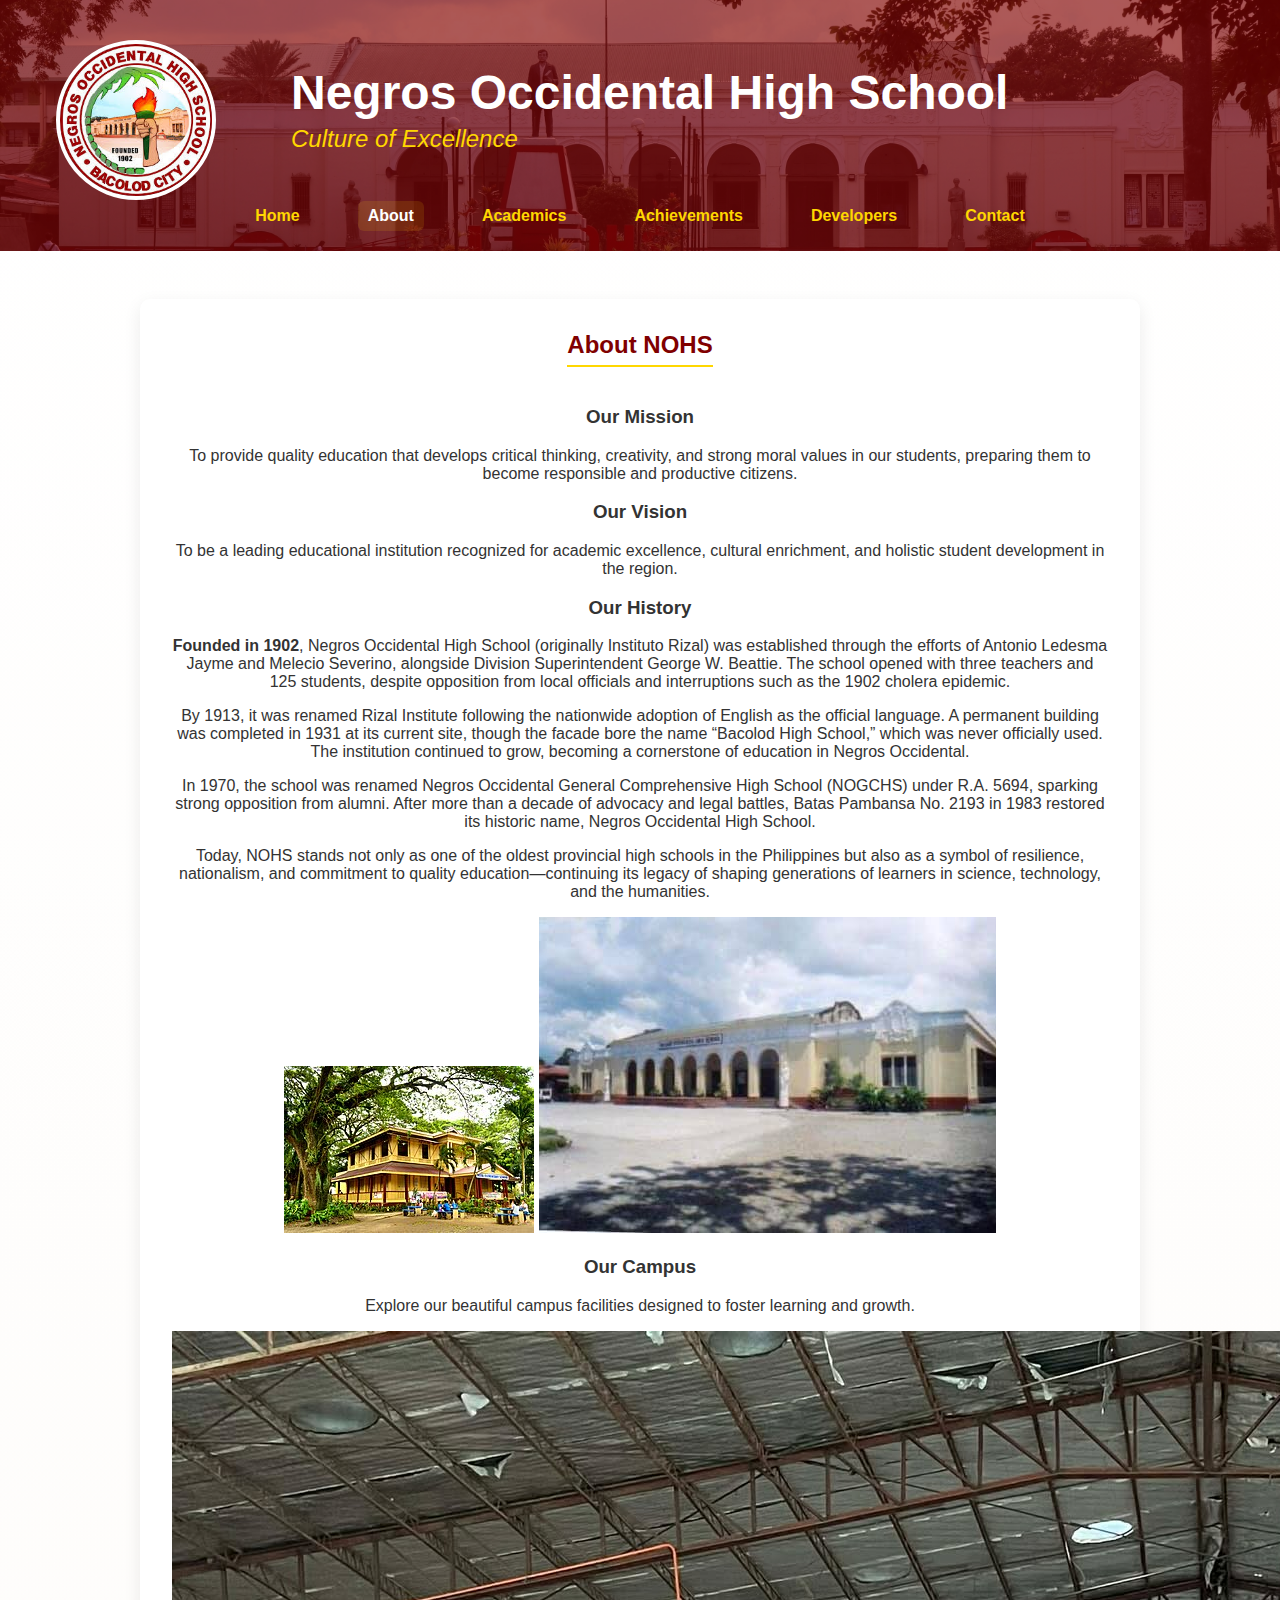
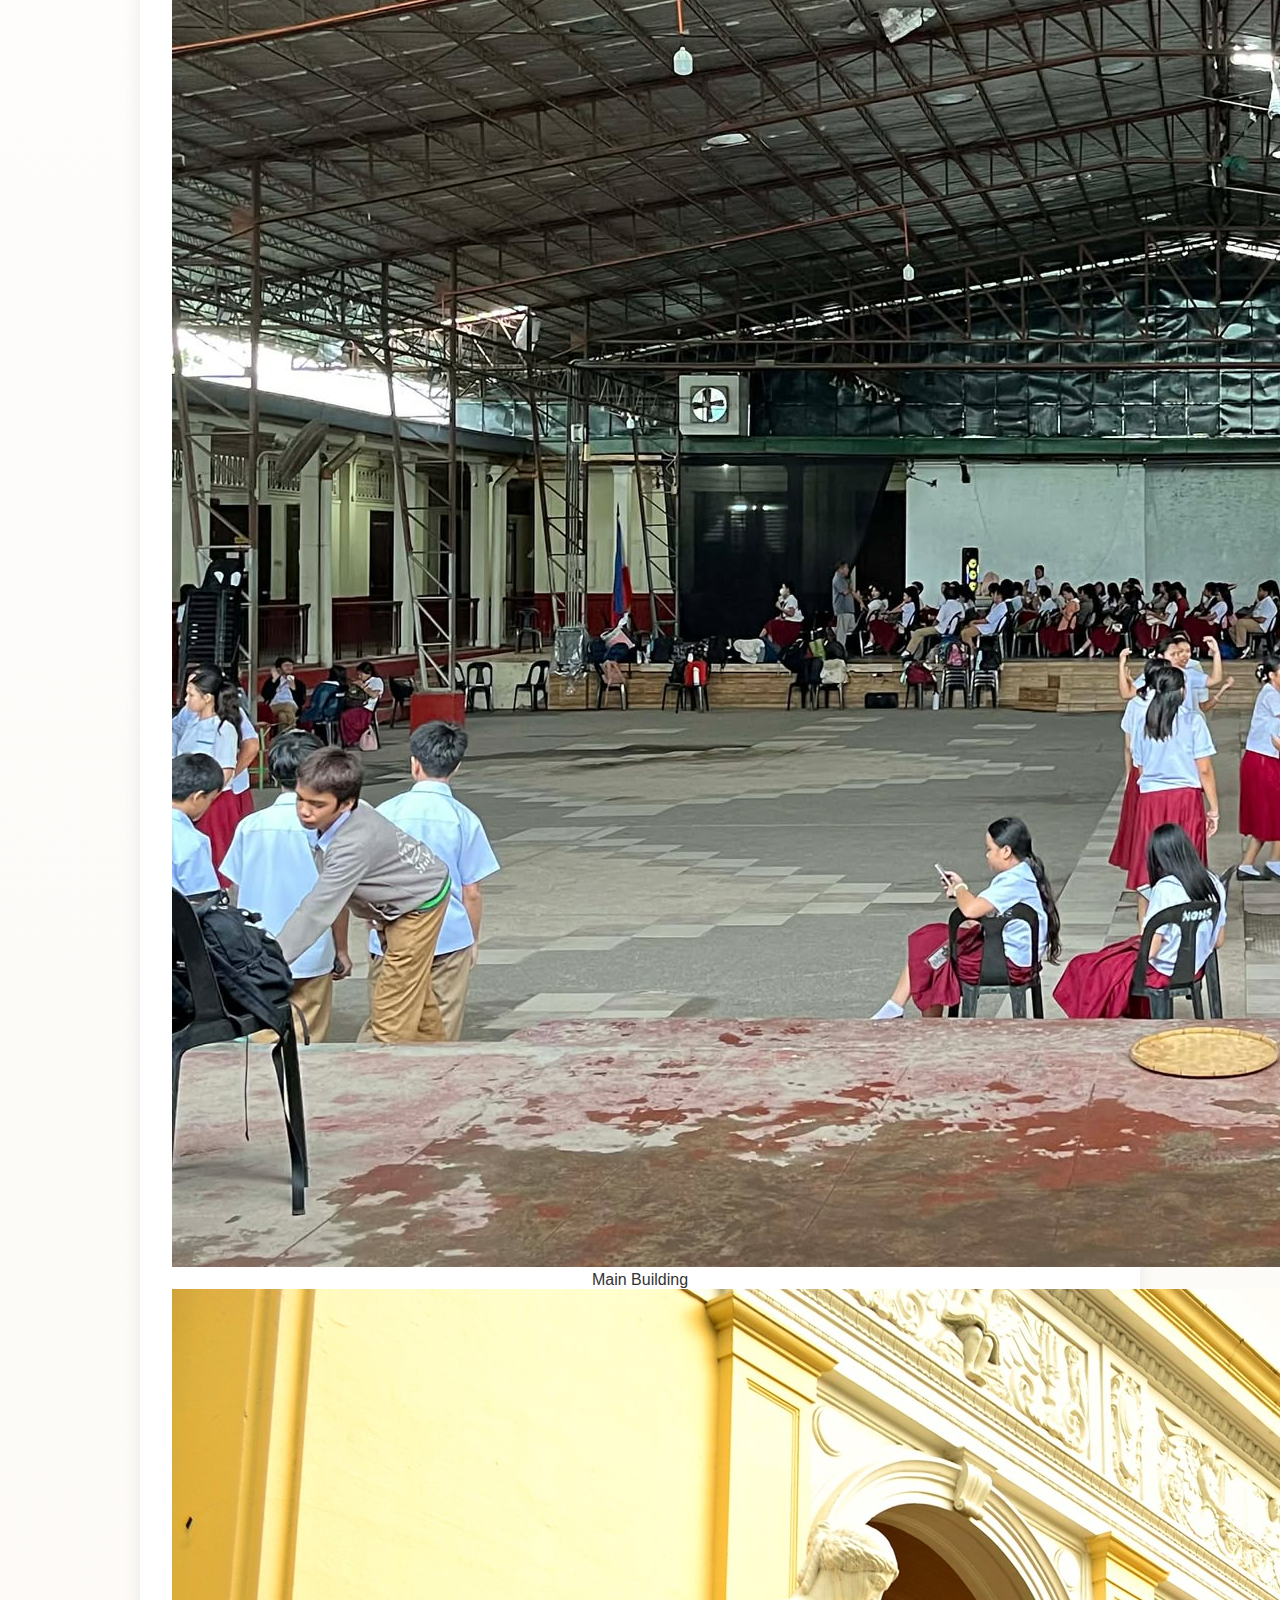
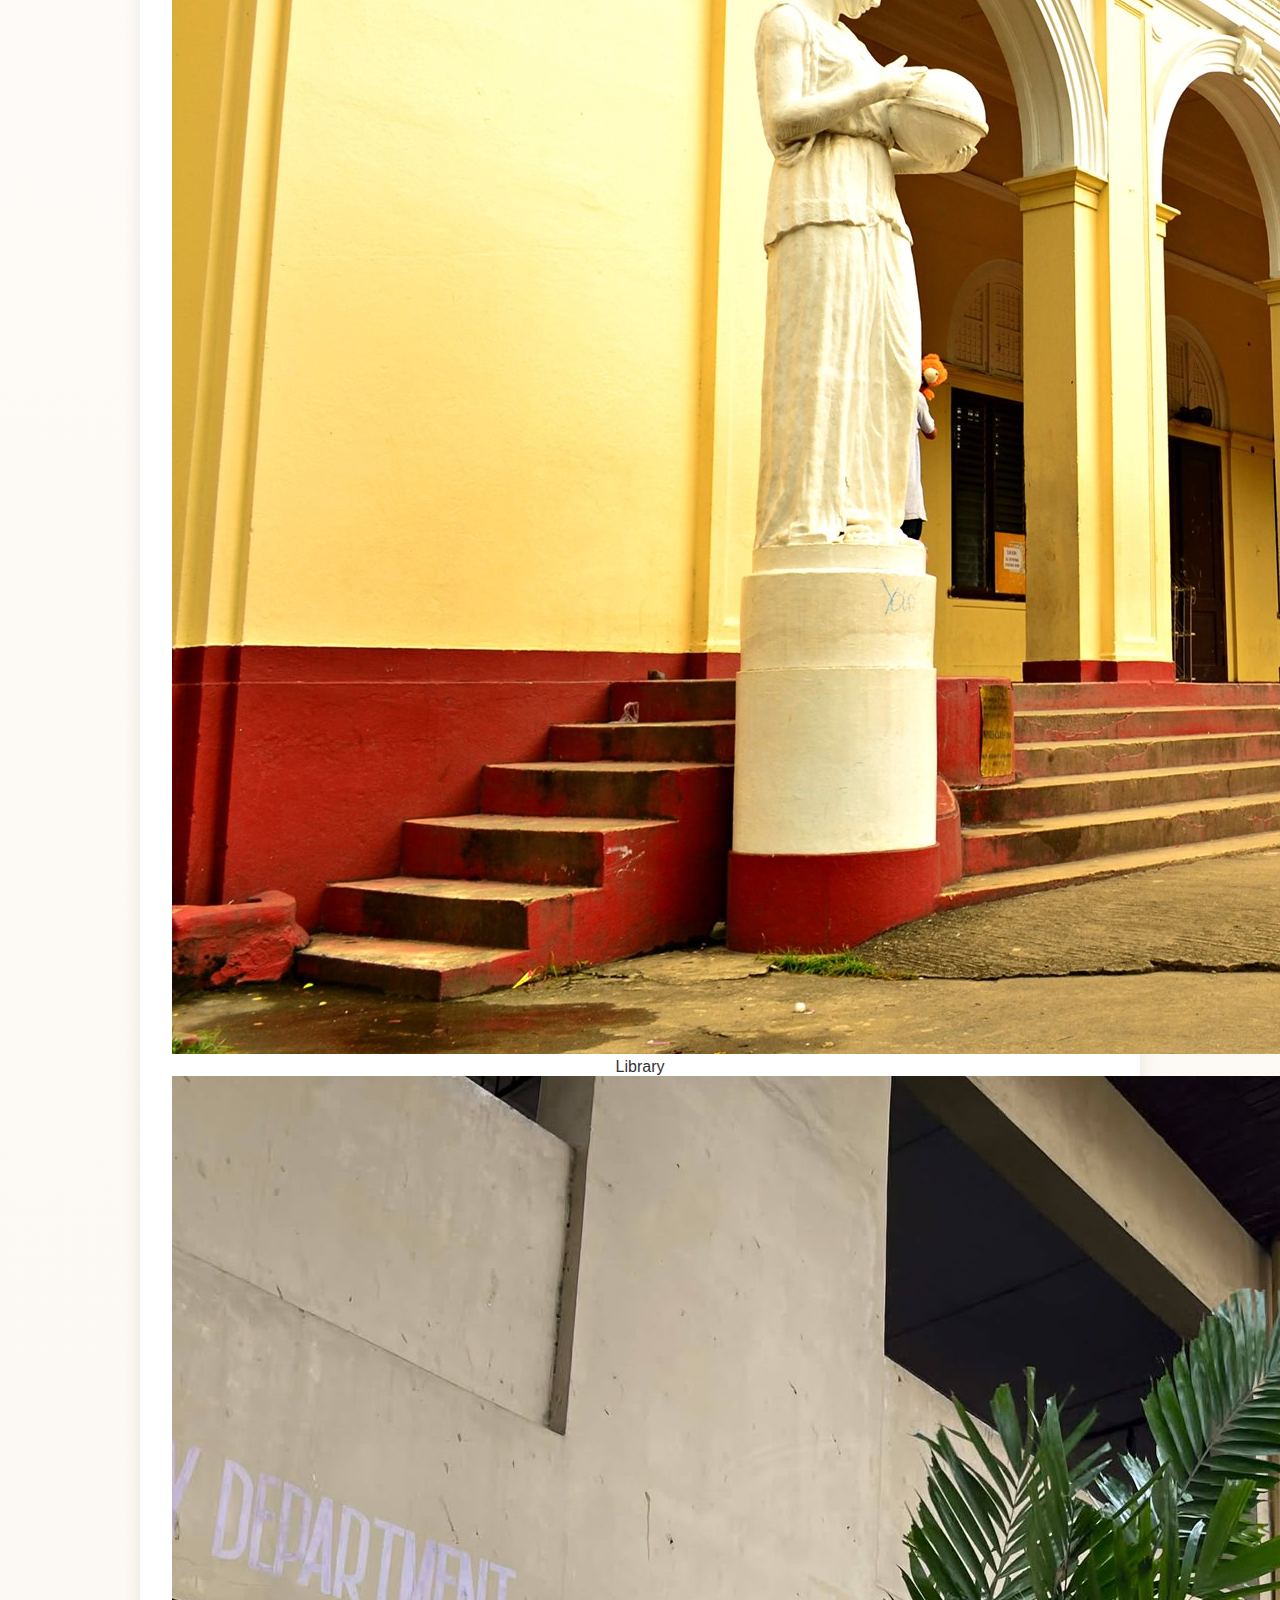
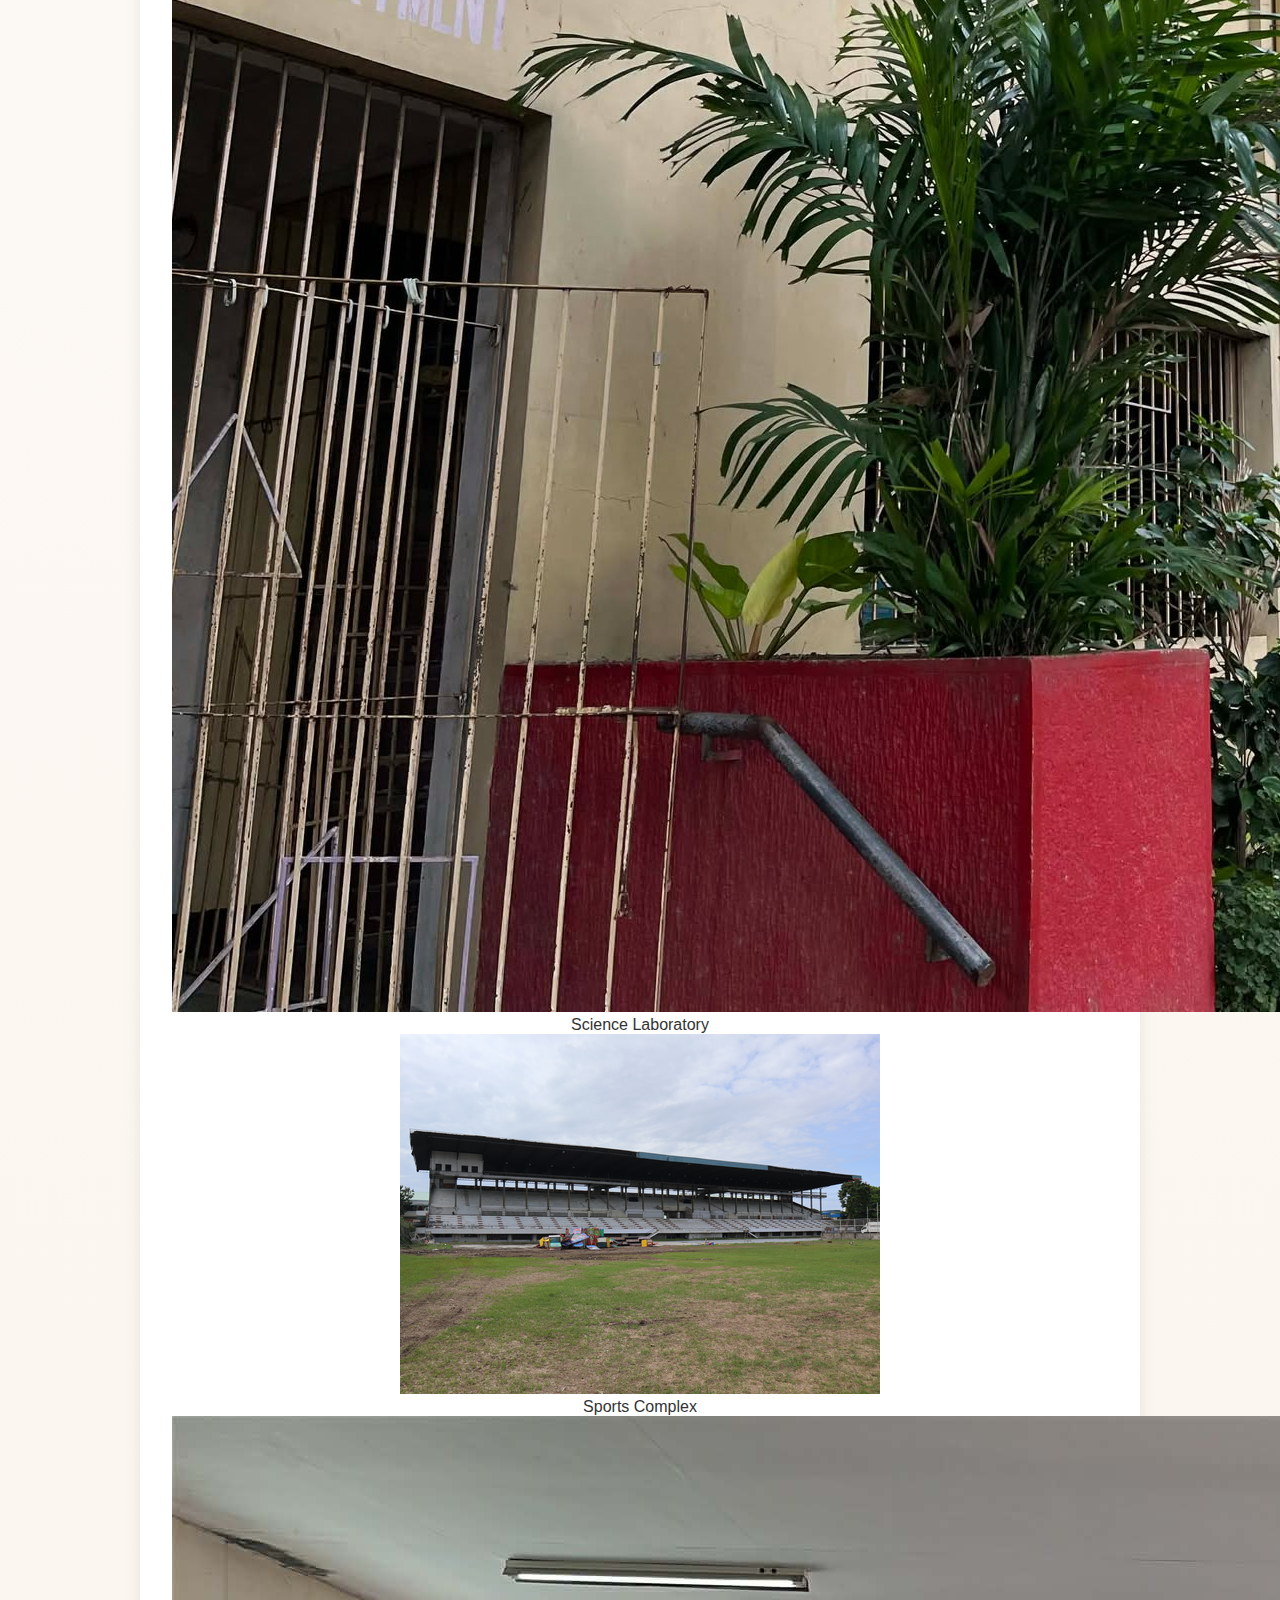
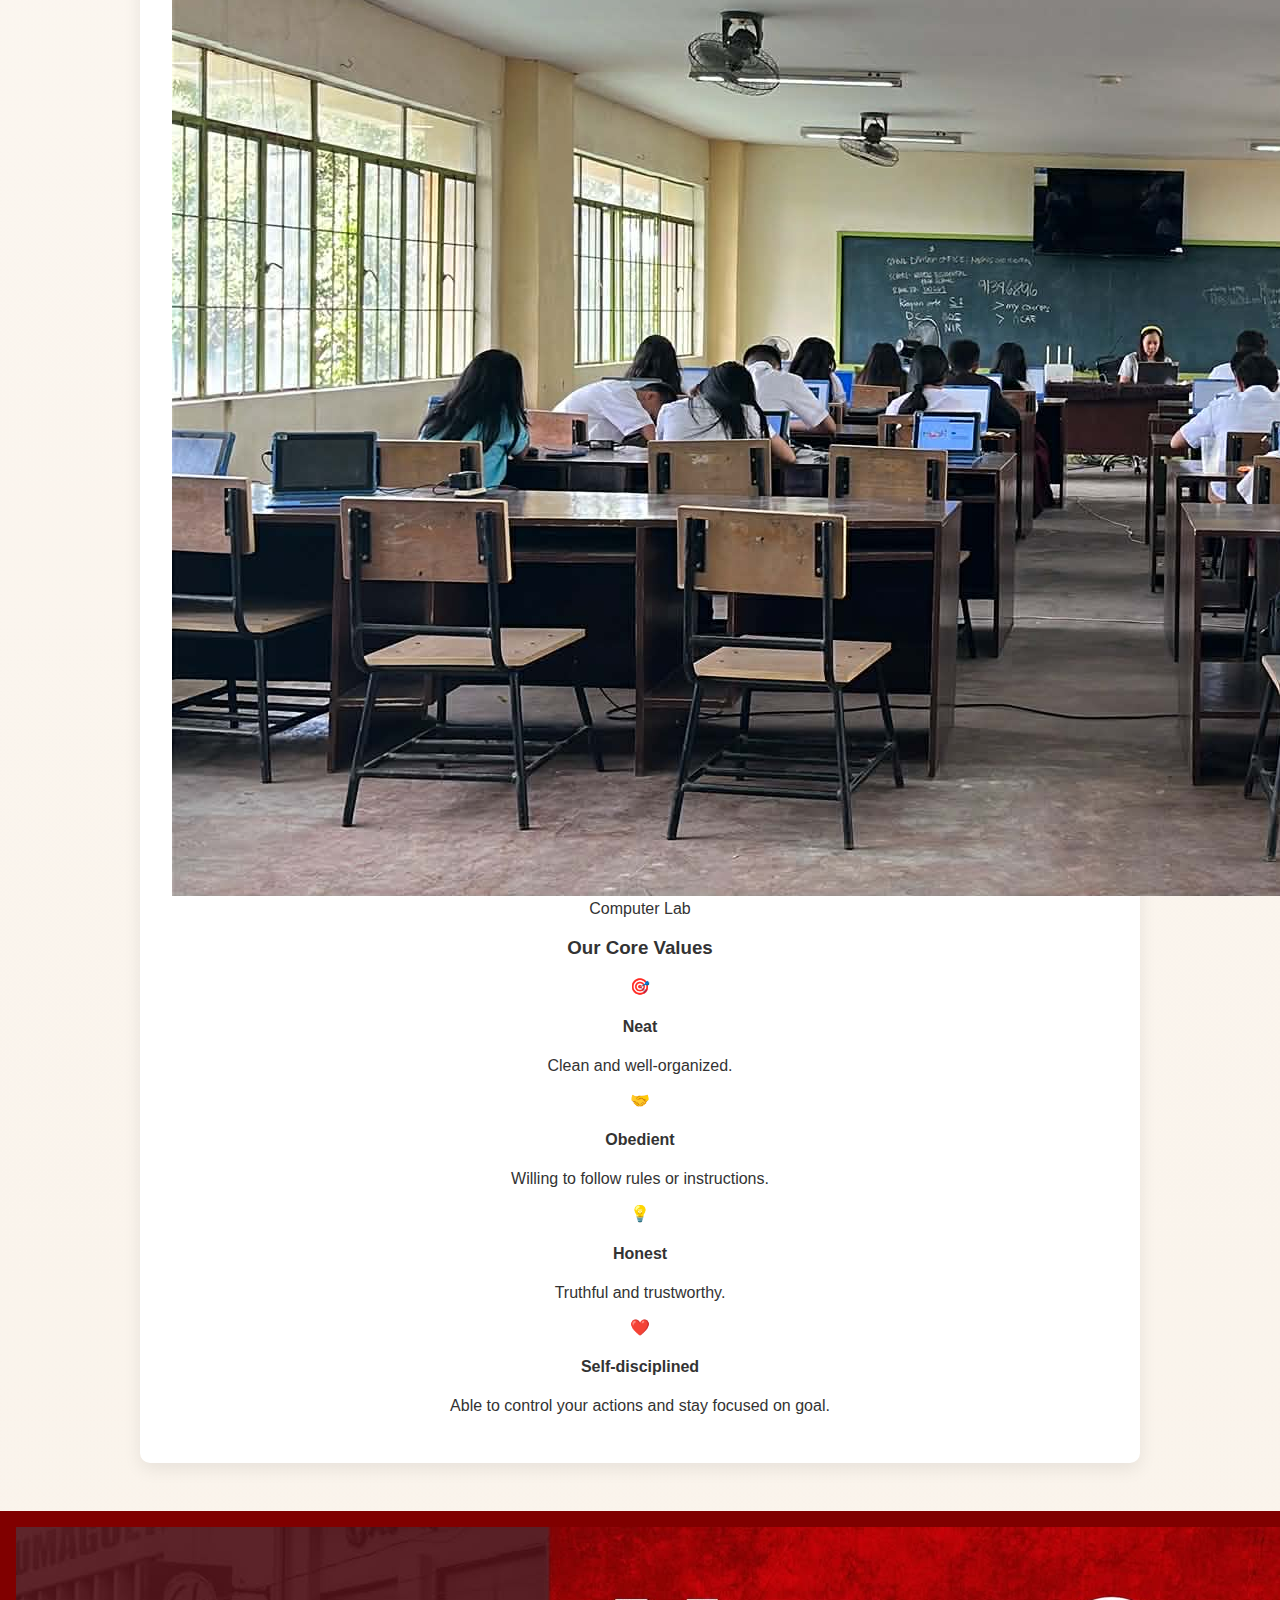
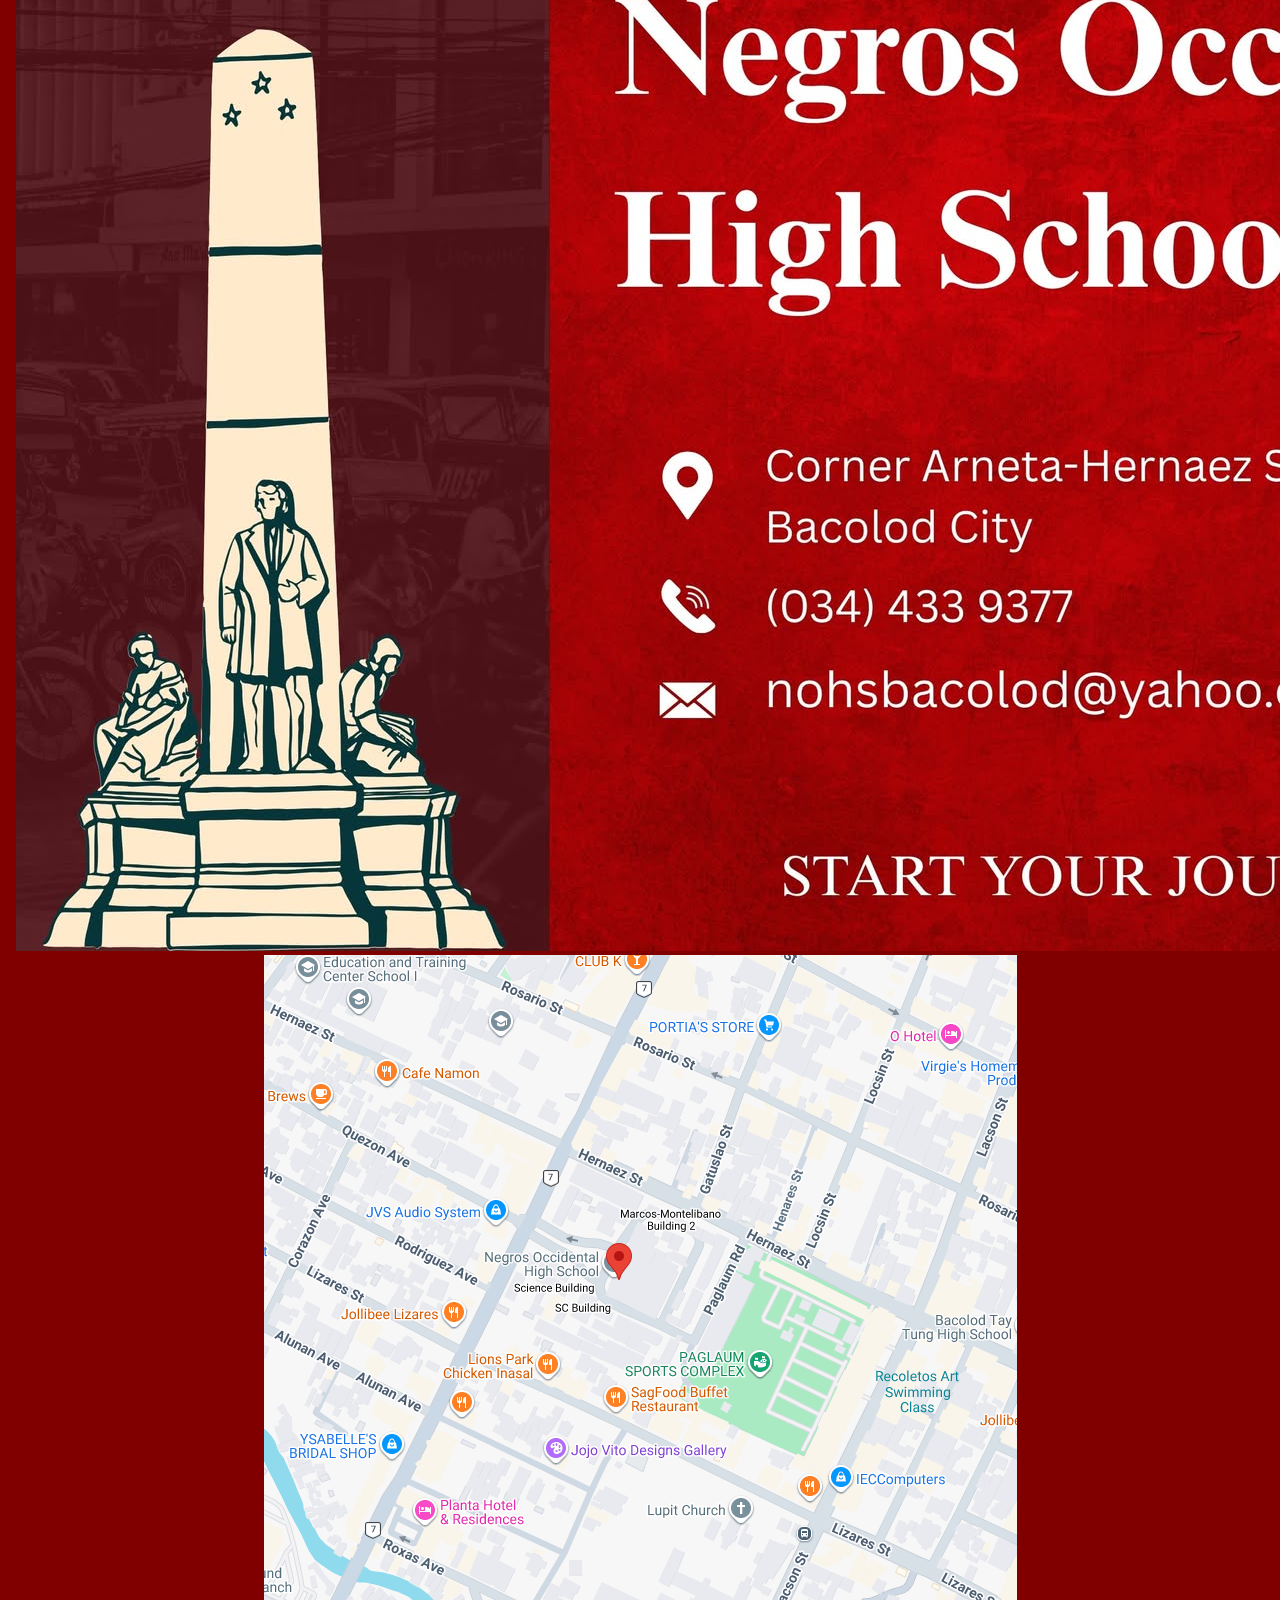
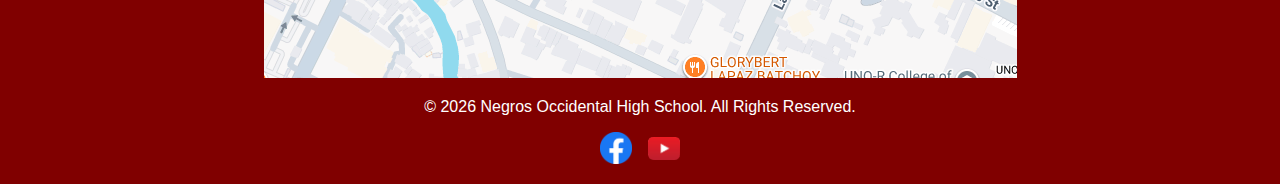
<file: about.html>
<!DOCTYPE html>
<html lang="en">
<head>
  <meta charset="utf-8" />
  <meta name="viewport" content="width=device-width,initial-scale=1" />
  <title>Negros Occidental High School - About</title>
  <link rel="stylesheet" href="css/style.css" />
</head>
<body>
  <header>
    <div class="title">
      <img src="images/logonohs.png" alt="School Logo" class="logo">
      <div class="title-text">
        <h1>Negros Occidental High School</h1>
        <p class="tagline">Culture of Excellence</p>
      </div>
    </div>
    <nav>
      <a href="index.html">Home</a>
      <a href="about.html" class="active">About</a>
      <a href="academics.html">Academics</a>
      <a href="achievements.html">Achievements</a>
      <a href="developers.html">Developers</a>
      <a href="contact.html">Contact</a>
    </nav>
  </header>

  <main>
    <section id="about" class="section active">
      <h2>About NOHS</h2>
      
      <!-- Mission & Vision -->
      <div class="mission-vision">
        <div class="mission-box">
          <h3>Our Mission</h3>
          <p>To provide quality education that develops critical thinking, creativity, and strong moral values in our students, preparing them to become responsible and productive citizens.</p>
        </div>
        <div class="vision-box">
          <h3>Our Vision</h3>
          <p>To be a leading educational institution recognized for academic excellence, cultural enrichment, and holistic student development in the region.</p>
        </div>
      </div>

      <!-- History Section -->
      <div class="history-section">
        <h3>Our History</h3>
        <div class="history-content">
          <div class="history-text">
            <p><strong>Founded in 1902</strong>,  Negros Occidental High School (originally Instituto Rizal) was established through the efforts of Antonio Ledesma Jayme and Melecio Severino, alongside Division Superintendent George W. Beattie. The school opened with three teachers and 125 students, despite opposition from local officials and interruptions such as the 1902 cholera epidemic.</p>
            
            <p>By 1913, it was renamed Rizal Institute following the nationwide adoption of English as the official language. A permanent building was completed in 1931 at its current site, though the facade bore the name “Bacolod High School,” which was never officially used. The institution continued to grow, becoming a cornerstone of education in Negros Occidental.</p>
          <p>In 1970, the school was renamed Negros Occidental General Comprehensive High School (NOGCHS) under R.A. 5694, sparking strong opposition from alumni. After more than a decade of advocacy and legal battles, Batas Pambansa No. 2193 in 1983 restored its historic name, Negros Occidental High School.</p>
        <p>Today, NOHS stands not only as one of the oldest provincial high schools in the Philippines but also as a symbol of resilience, nationalism, and commitment to quality education—continuing its legacy of shaping generations of learners in science, technology, and the humanities.</p>
          </div>
          <div class="history-images">
            <img src="images/history1.jpg" alt="Historical Photo 1" class="history-img">
            <img src="images/history3.jpg" alt="Historical Photo 3" class="history-img">
          </div>
        </div>
      </div>

      <!-- Campus Gallery -->
      <div class="campus-section">
        <h3>Our Campus</h3>
        <p class="campus-intro">Explore our beautiful campus facilities designed to foster learning and growth.</p>
        <div class="campus-gallery">
          <div class="campus-item">
            <img src="images/mboi.jpg" alt="Main Building" class="campus-img">
            <div class="campus-caption">Main Building</div>
          </div>
          <div class="campus-item">
            <img src="images/campus2.jpg" alt="Library" class="campus-img">
            <div class="campus-caption">Library</div>
          </div>
          <div class="campus-item">
            <img src="images/scibil.jpg" alt="Science Laboratory" class="campus-img">
            <div class="campus-caption">Science Laboratory</div>
          </div>
          <div class="campus-item">
            <img src="images/sporty.png" alt="Sports Complex" class="campus-img">
            <div class="campus-caption">Sports Complex</div>
          </div>
          <div class="campus-item">
            <img src="images/comlab.jpg" alt="Computer Lab" class="campus-img">
            <div class="campus-caption">Computer Lab</div>
          </div>
        </div>
      </div>

      <!-- Core Values -->
      <div class="values-section">
        <h3>Our Core Values</h3>
        <div class="values-grid">
          <div class="value-card">
            <div class="value-icon">🎯</div>
            <h4>Neat</h4>
            <p>Clean and well-organized.
</p>
          </div>
          <div class="value-card">
            <div class="value-icon">🤝</div>
            <h4>Obedient</h4>
            <p>Willing to follow rules or instructions.</p>
          </div>
          <div class="value-card">
            <div class="value-icon">💡</div>
            <h4>Honest</h4>
            <p>Truthful and trustworthy.
</p>
          </div>
          <div class="value-card">
            <div class="value-icon">❤️</div>
            <h4>Self-disciplined</h4>
            <p>Able to control your actions and stay focused on goal.</p>
          </div>
        </div>
      </div>
    </section>
  </main>

  <footer>
    <div class="footer-content">
      <div class="footer-image">
        <img src="images/piksur.jpg" alt="School Building" class="footer-pic">
      </div>
      <div class="footer-location">
        <img src="images/mapnohs.png" alt="NOHS Map" class="location-map">
      </div>
    </div>
    <p>&copy; 2026 Negros Occidental High School. All Rights Reserved.</p>
    <div class="social-links">
      <a href="https://www.facebook.com/nohsbacolod2002" target="_blank" aria-label="Facebook">
        <img src="images/facebook.png" alt="Facebook" class="social-icon">
      </a>
      <a href="https://www.youtube.com/channel/UCJWV9ZfwsxAW-KTu_v9snTg" target="_blank" aria-label="YouTube">
        <img src="images/youtube.png" alt="YouTube" class="social-icon">
      </a>
    </div>
  </footer>
</body>
</html>
</file>
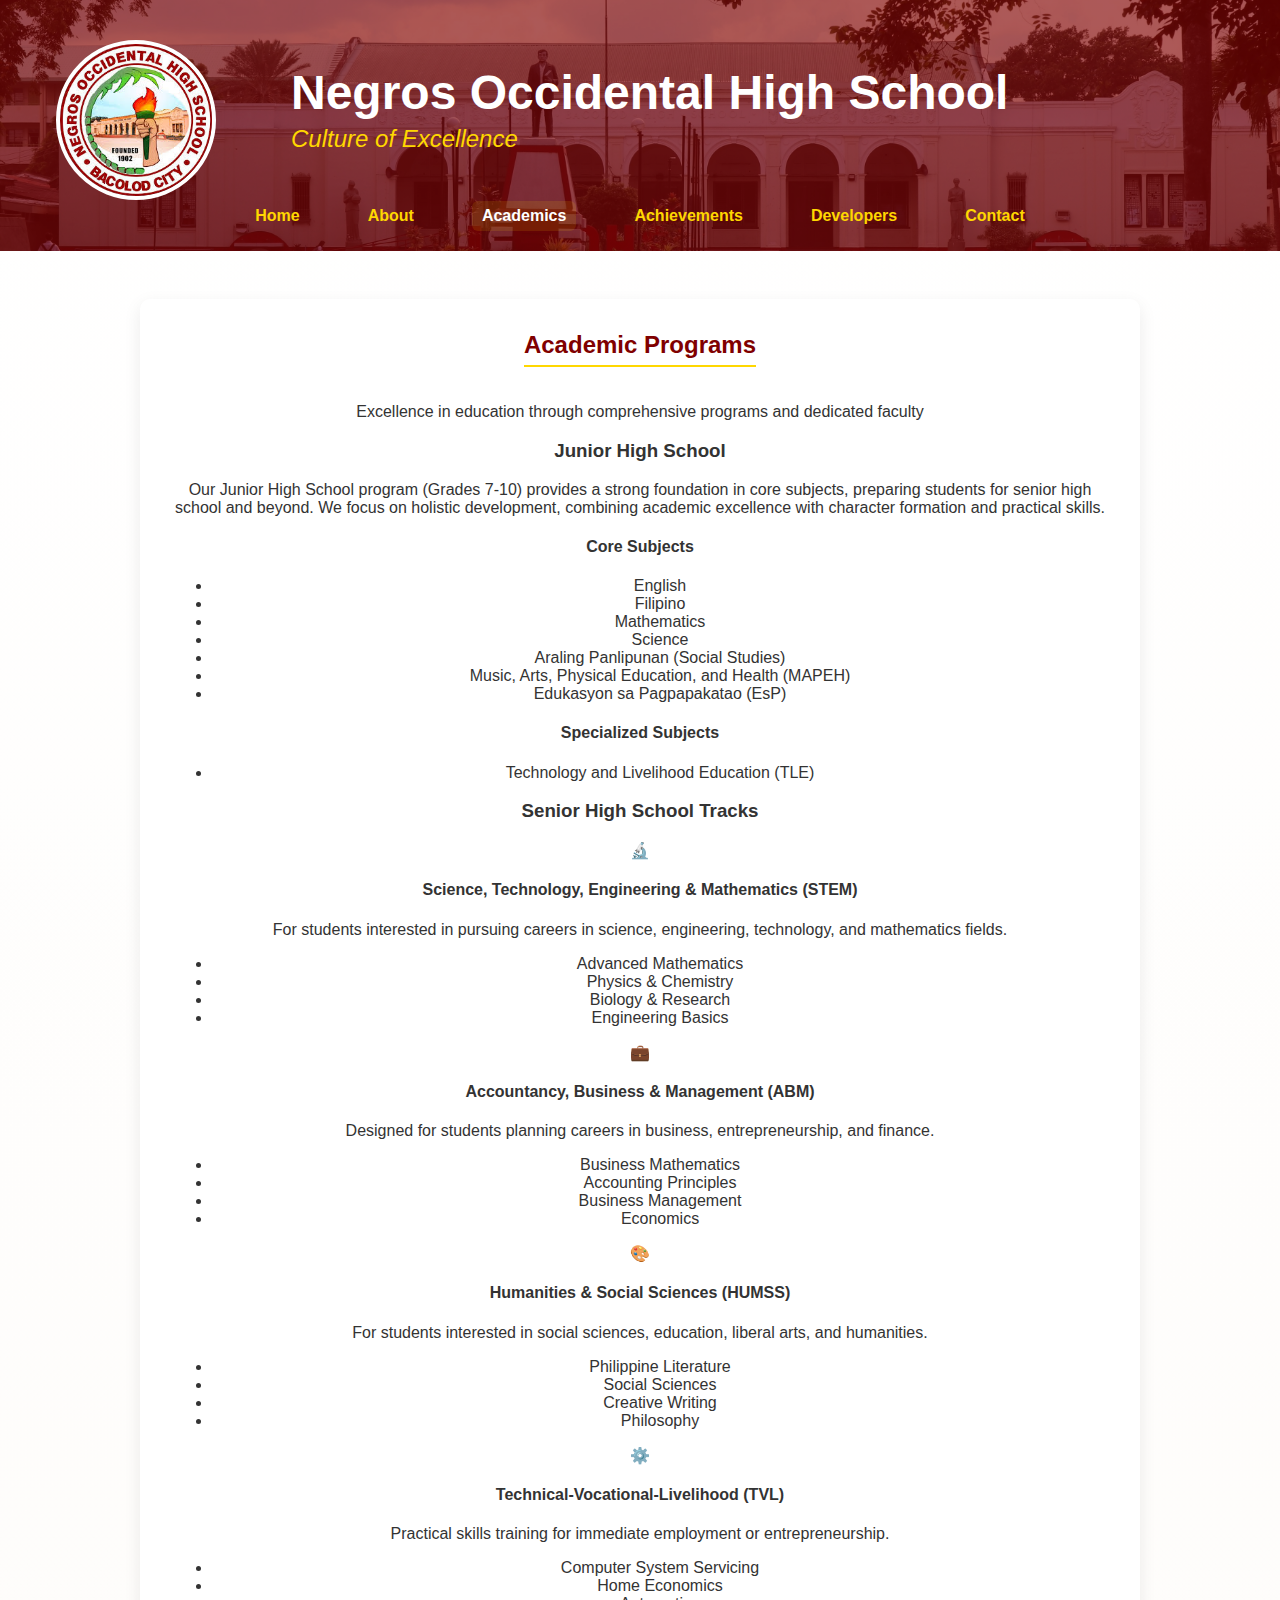
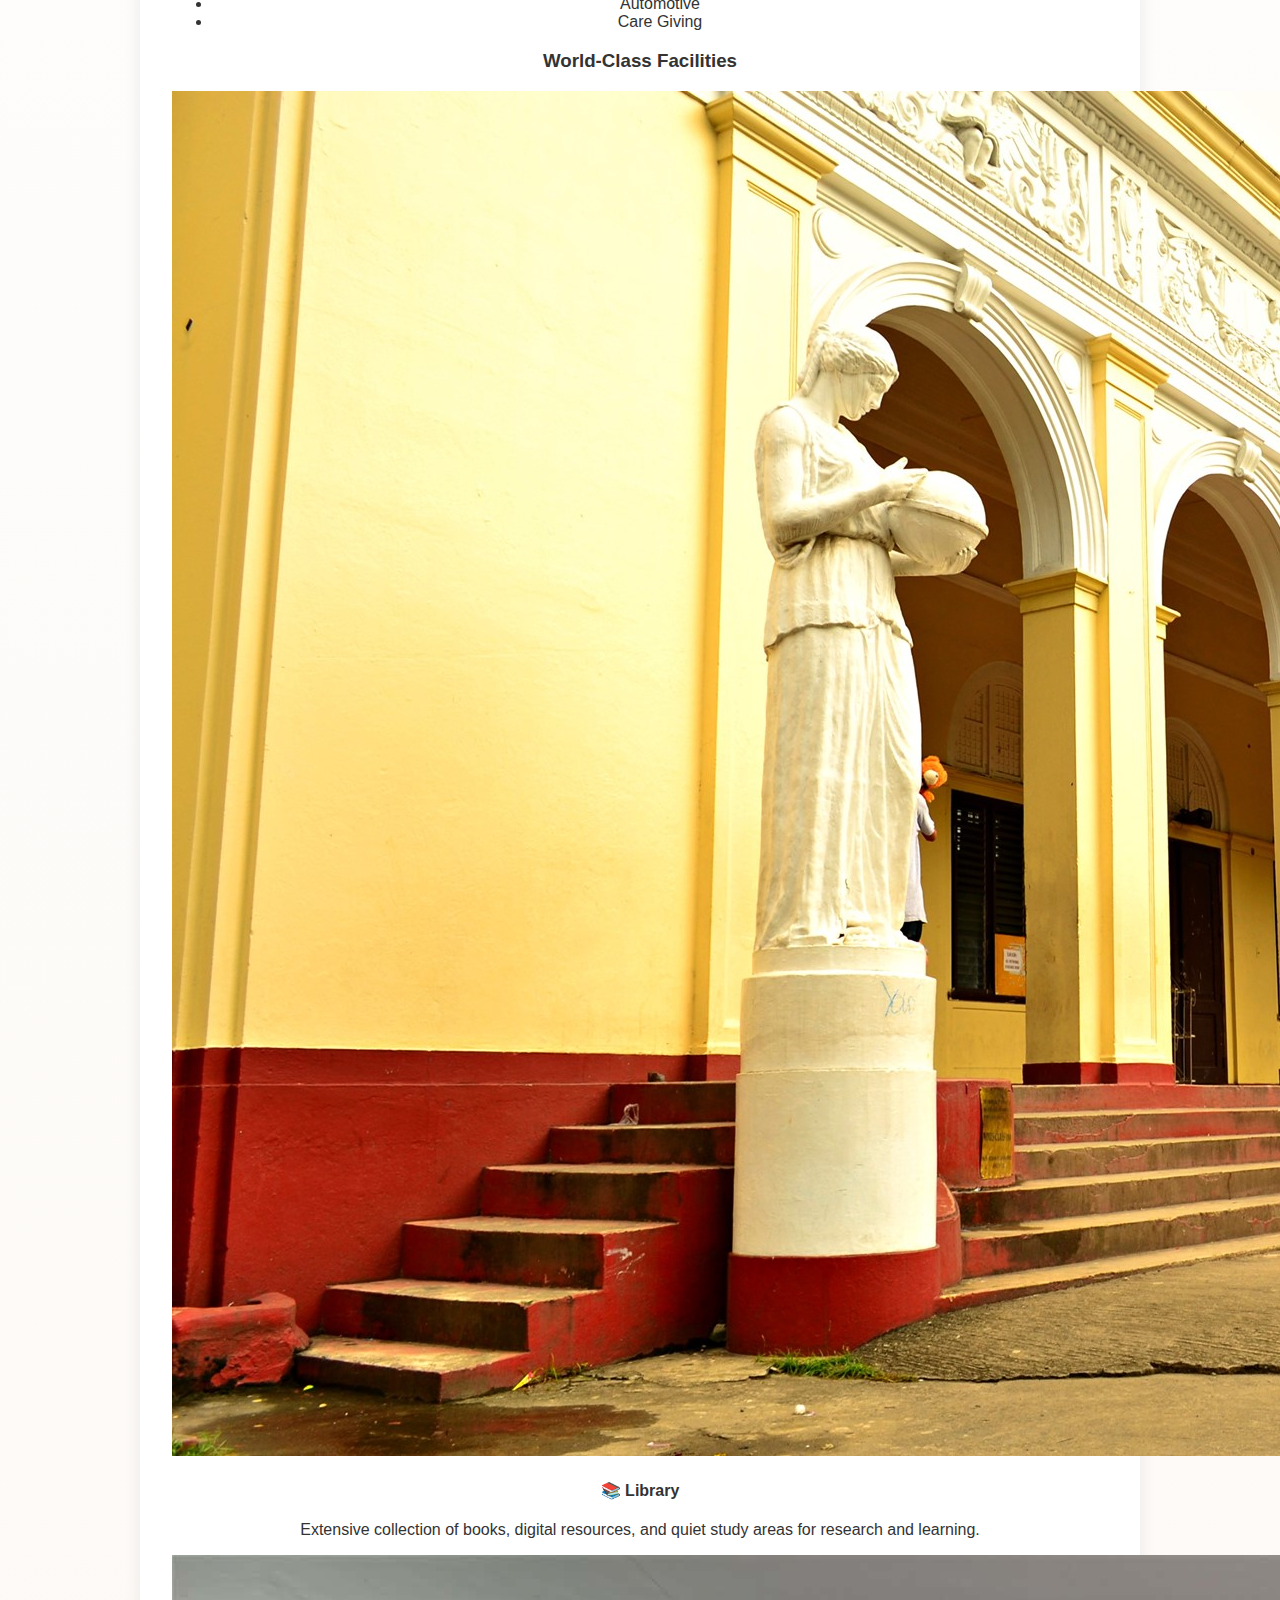
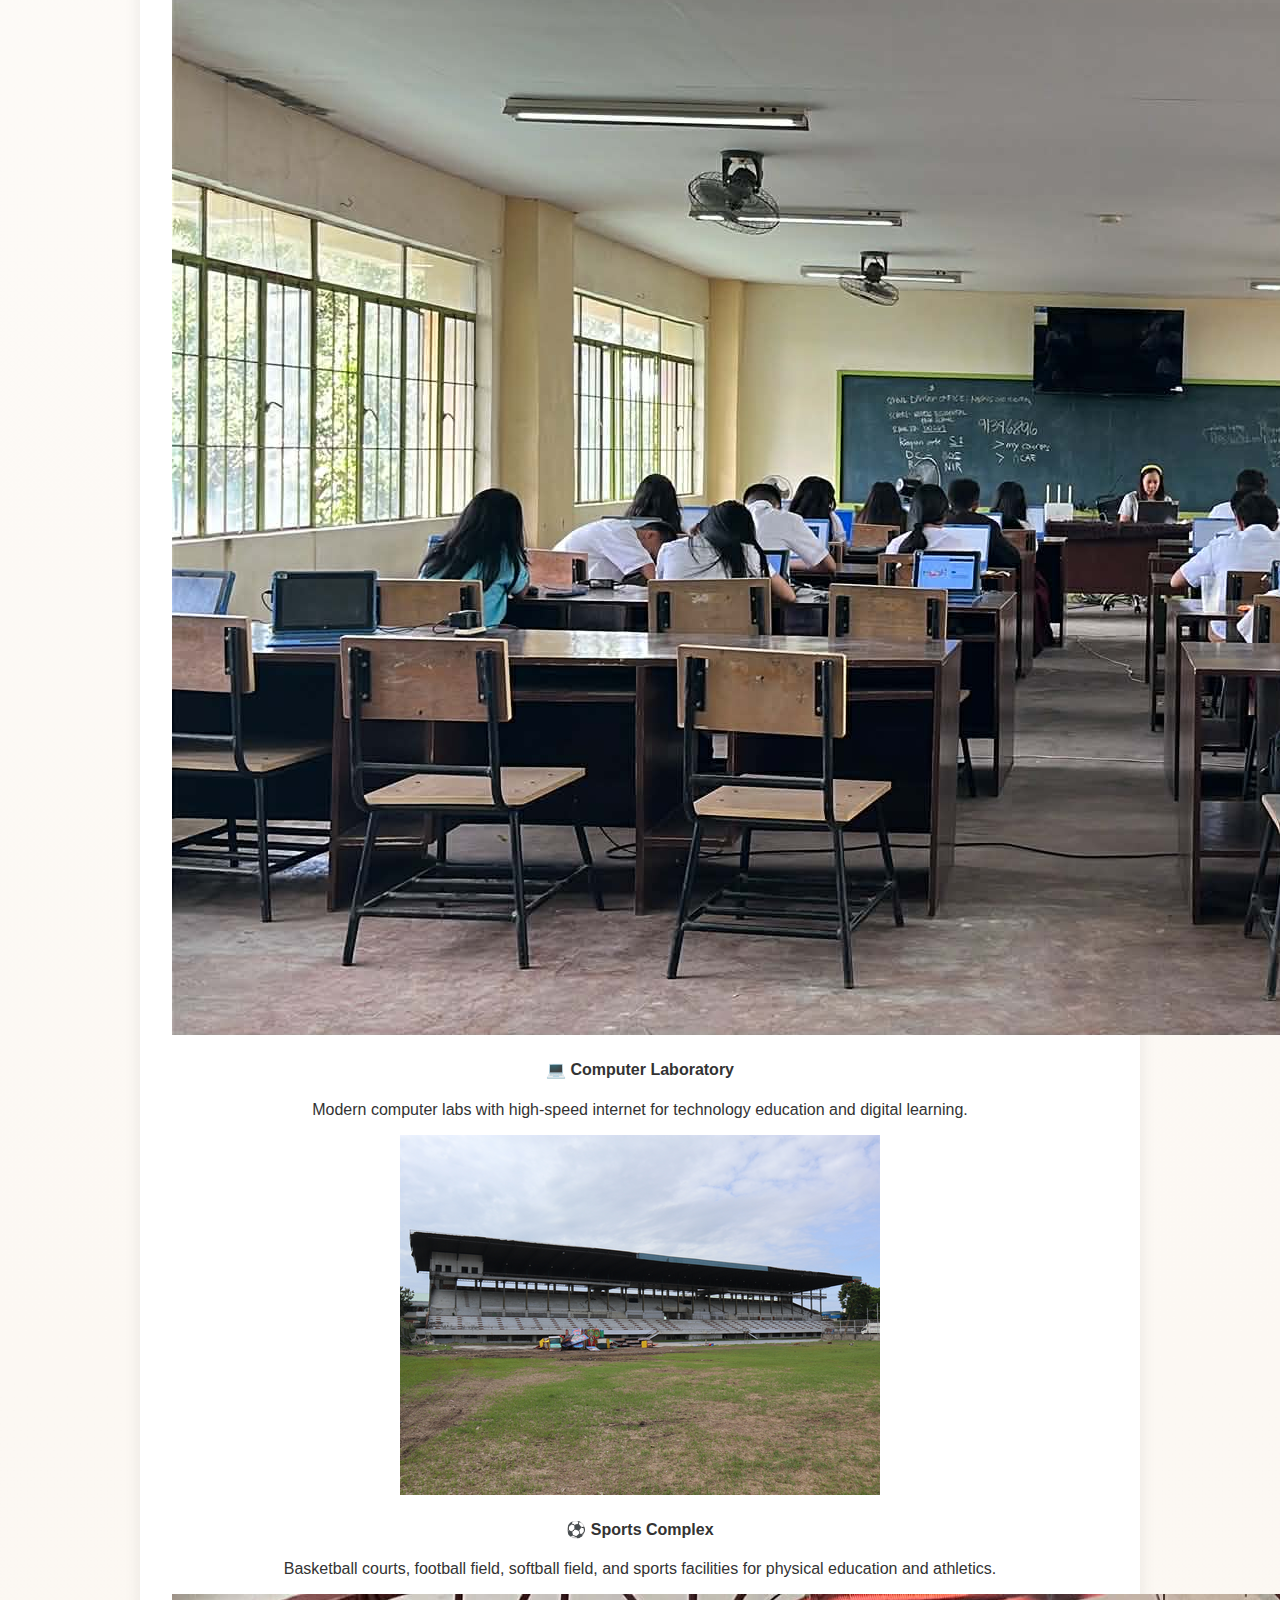
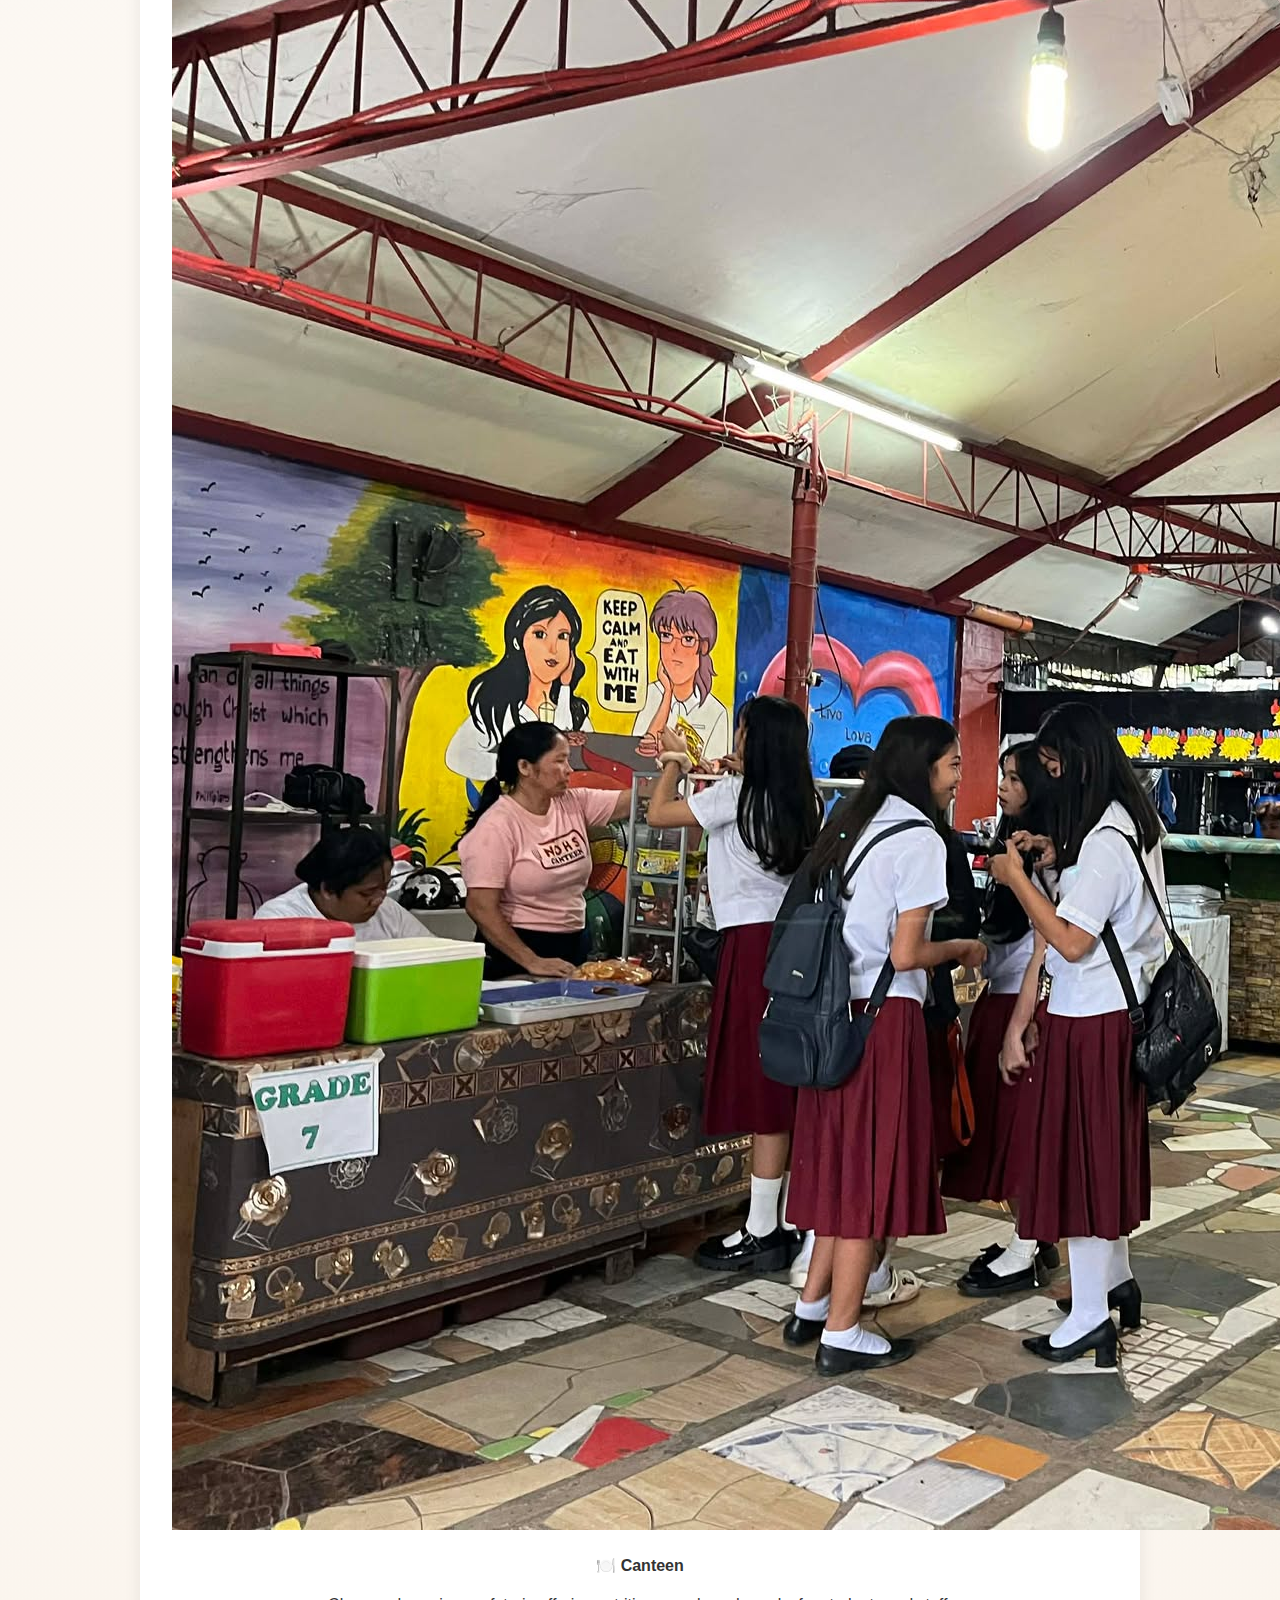
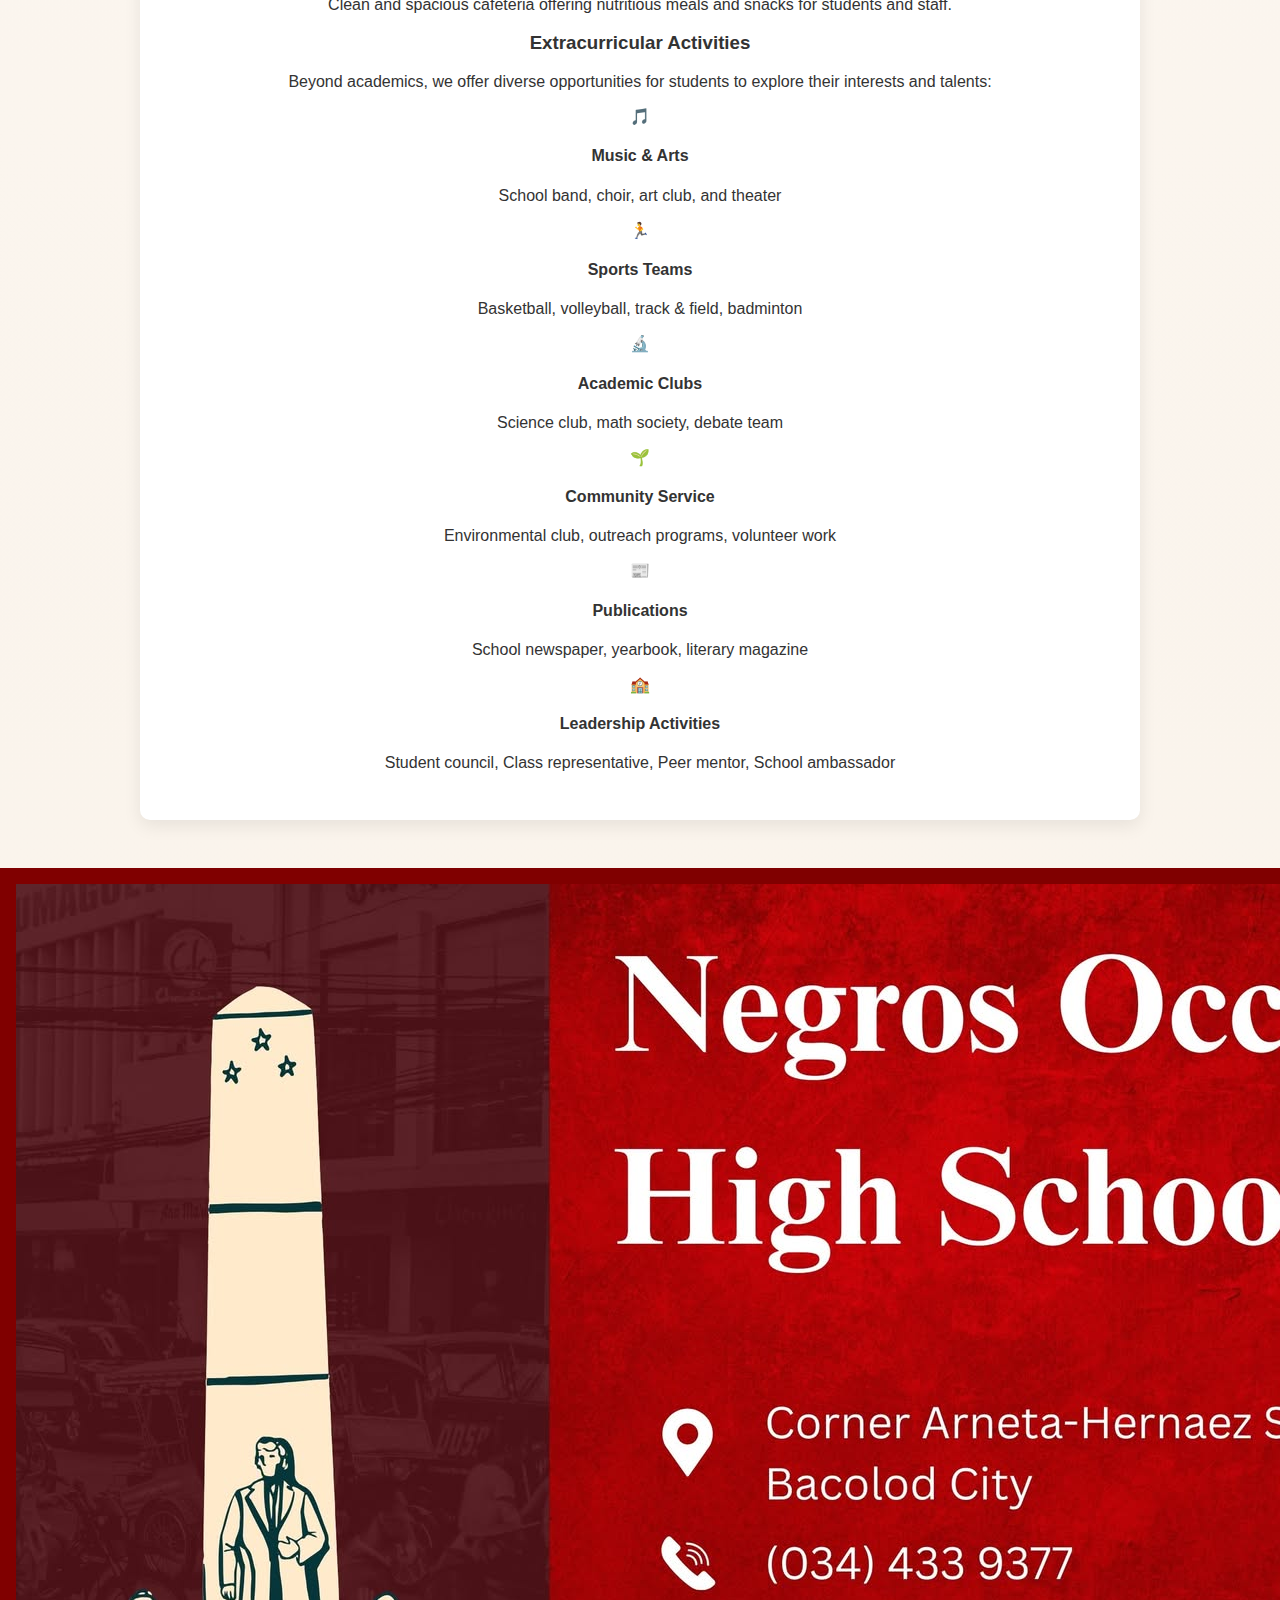
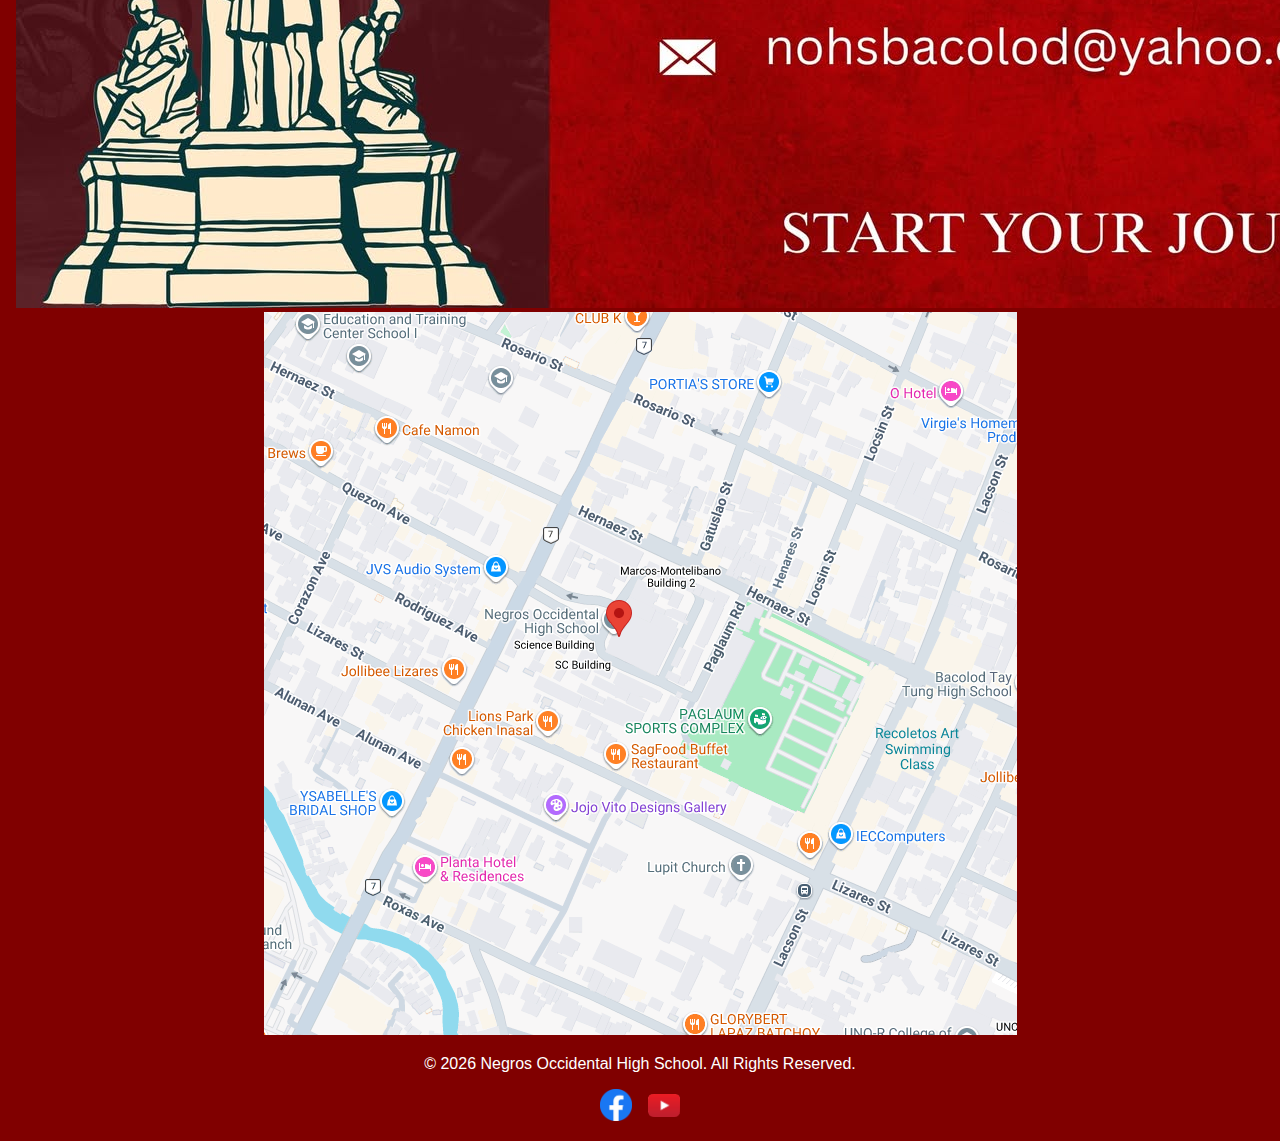
<file: academics.html>
<!DOCTYPE html>
<html lang="en">
<head>
  <meta charset="utf-8" />
  <meta name="viewport" content="width=device-width,initial-scale=1" />
  <title>Negros Occidental High School - Academics</title>
  <link rel="stylesheet" href="css/style.css" />
</head>
<body>
  <header>
    <div class="title">
      <img src="images/logonohs.png" alt="School Logo" class="logo">
      <div class="title-text">
        <h1>Negros Occidental High School</h1>
        <p class="tagline">Culture of Excellence</p>
      </div>
    </div>
    <nav>
      <a href="index.html">Home</a>
      <a href="about.html">About</a>
      <a href="academics.html" class="active">Academics</a>
      <a href="achievements.html">Achievements</a>
      <a href="developers.html">Developers</a>
      <a href="contact.html">Contact</a>
    </nav>
  </header>

  <main>
    <section id="academics" class="section active">
      <h2>Academic Programs</h2>
      <p class="academics-intro">Excellence in education through comprehensive programs and dedicated faculty</p>

      <!-- Junior High School -->
      <div class="academic-level">
        <h3>Junior High School</h3>
        <div class="junior-high-info">
          <p>Our Junior High School program (Grades 7-10) provides a strong foundation in core subjects, preparing students for senior high school and beyond. We focus on holistic development, combining academic excellence with character formation and practical skills.</p>
          
          <div class="junior-high-subjects">
            <div class="subject-group">
              <h4>Core Subjects</h4>
              <ul>
                <li>English</li>
                <li>Filipino</li>
                <li>Mathematics</li>
                <li>Science</li>
                <li>Araling Panlipunan (Social Studies)</li>
                                <li>Music, Arts, Physical Education, and Health (MAPEH)</li>
                                                <li>Edukasyon sa Pagpapakatao (EsP)</li>
              </ul>
            </div>
            <div class="subject-group">
              <h4>Specialized Subjects</h4>
              <ul>
                <li>Technology and Livelihood Education (TLE)</li>
              </ul>
            </div>
          </div>
        </div>
      </div>

      <!-- Senior High School Tracks -->
      <div class="academic-tracks">
        <h3>Senior High School Tracks</h3>
        <div class="tracks-grid">
          <div class="track-card">
            <div class="track-icon">🔬</div>
            <h4>Science, Technology, Engineering & Mathematics (STEM)</h4>
            <p>For students interested in pursuing careers in science, engineering, technology, and mathematics fields.</p>
            <ul>
              <li>Advanced Mathematics</li>
              <li>Physics & Chemistry</li>
              <li>Biology & Research</li>
              <li>Engineering Basics</li>
            </ul>
          </div>
          <div class="track-card">
            <div class="track-icon">💼</div>
            <h4>Accountancy, Business & Management (ABM)</h4>
            <p>Designed for students planning careers in business, entrepreneurship, and finance.</p>
            <ul>
              <li>Business Mathematics</li>
              <li>Accounting Principles</li>
              <li>Business Management</li>
              <li>Economics</li>
            </ul>
          </div>
          <div class="track-card">
            <div class="track-icon">🎨</div>
            <h4>Humanities & Social Sciences (HUMSS)</h4>
            <p>For students interested in social sciences, education, liberal arts, and humanities.</p>
            <ul>
              <li>Philippine Literature</li>
              <li>Social Sciences</li>
              <li>Creative Writing</li>
              <li>Philosophy</li>
            </ul>
          </div>
          <div class="track-card">
            <div class="track-icon">⚙️</div>
            <h4>Technical-Vocational-Livelihood (TVL)</h4>
            <p>Practical skills training for immediate employment or entrepreneurship.</p>
            <ul>
              <li>Computer System Servicing</li>
              <li>Home Economics</li>
              <li>Automotive</li>
              <li>Care Giving</li>
            </ul>
          </div>
        </div>
      </div>

      <!-- Academic Facilities -->
      <div class="facilities-section">
        <h3>World-Class Facilities</h3>
        <div class="facilities-grid">
          <div class="facility-card">
            <img src="images/campus2.jpg" alt="Library" class="facility-img">
            <div class="facility-info">
              <h4>📚 Library</h4>
              <p>Extensive collection of books, digital resources, and quiet study areas for research and learning.</p>
            </div>
          </div>
          <div class="facility-card">
            <img src="images/comlab.jpg" alt="Computer Lab" class="facility-img">
            <div class="facility-info">
              <h4>💻 Computer Laboratory</h4>
              <p>Modern computer labs with high-speed internet for technology education and digital learning.</p>
            </div>
          </div>
          <div class="facility-card">
            <img src="images/sporty.png" alt="Sports Complex" class="facility-img">
            <div class="facility-info">
              <h4>⚽ Sports Complex</h4>
              <p>Basketball courts, football field, softball field, and sports facilities for physical education and athletics.</p>
            </div>
          </div>
          <div class="facility-card">
            <img src="images/can.jpg" alt="Canteen" class="facility-img">
            <div class="facility-info">
              <h4>🍽️ Canteen</h4>
              <p>Clean and spacious cafeteria offering nutritious meals and snacks for students and staff.</p>
            </div>
          </div>
        </div>
      </div>

      <!-- Extracurricular Activities -->
      <div class="extra-curricular">
        <h3>Extracurricular Activities</h3>
        <p>Beyond academics, we offer diverse opportunities for students to explore their interests and talents:</p>
        <div class="activities-grid">
          <div class="activity-item">
            <div class="activity-icon">🎵</div>
            <h4>Music & Arts</h4>
            <p>School band, choir, art club, and theater</p>
          </div>
          <div class="activity-item">
            <div class="activity-icon">🏃</div>
            <h4>Sports Teams</h4>
            <p>Basketball, volleyball, track & field, badminton</p>
          </div>
          <div class="activity-item">
            <div class="activity-icon">🔬</div>
            <h4>Academic Clubs</h4>
            <p>Science club, math society, debate team</p>
          </div>
          <div class="activity-item">
            <div class="activity-icon">🌱</div>
            <h4>Community Service</h4>
            <p>Environmental club, outreach programs, volunteer work</p>
          </div>
          <div class="activity-item">
            <div class="activity-icon">📰</div>
            <h4>Publications</h4>
            <p>School newspaper, yearbook, literary magazine</p>
          </div>
          <div class="activity-item">
            <div class="activity-icon">🏫</div>
            <h4>Leadership Activities</h4>
            <p>Student council, Class representative, Peer mentor, School ambassador</p>
          </div>
        </div>
      </div>

    </section>
  </main>

  <footer>
    <div class="footer-content">
      <div class="footer-image">
        <img src="images/piksur.jpg" alt="School Building" class="footer-pic">
      </div>
      <div class="footer-location">
        <img src="images/mapnohs.png" alt="NOHS Map" class="location-map">
      </div>
    </div>
    <p>&copy; 2026 Negros Occidental High School. All Rights Reserved.</p>
    <div class="social-links">
      <a href="https://www.facebook.com/nohsbacolod2002" target="_blank" aria-label="Facebook">
        <img src="images/facebook.png" alt="Facebook" class="social-icon">
      </a>
      <a href="https://www.youtube.com/channel/UCJWV9ZfwsxAW-KTu_v9snTg" target="_blank" aria-label="YouTube">
        <img src="images/youtube.png" alt="YouTube" class="social-icon">
      </a>
    </div>
  </footer>
</body>
</html>
</file>
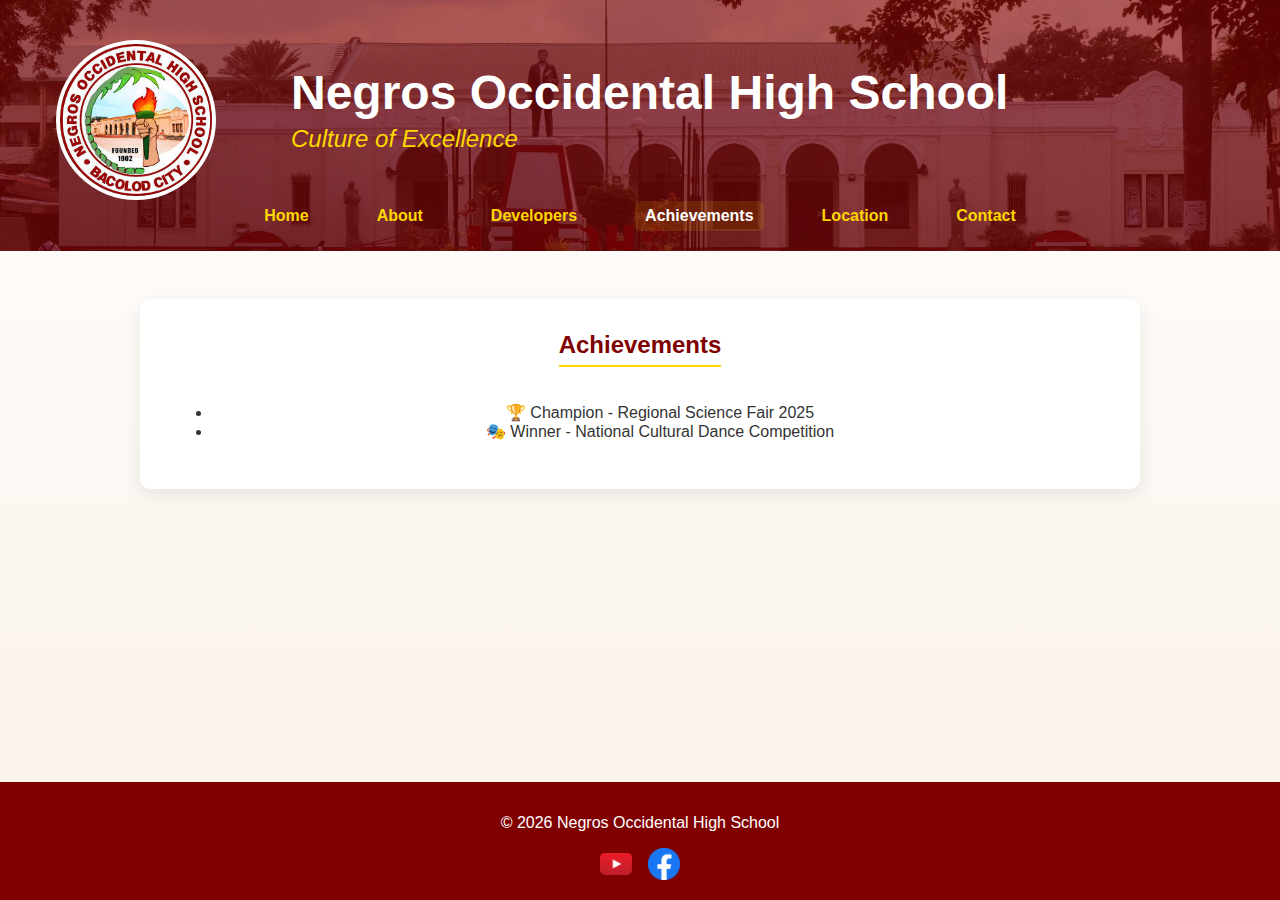
<file: achievements.html>
<!DOCTYPE html>
<html lang="en">
<head>
  <meta charset="utf-8" />
  <meta name="viewport" content="width=device-width,initial-scale=1" />
  <title>Negros Occidental High School - Achievements</title>
  <link rel="stylesheet" href="css/style.css" />
</head>
<body>
  <header>
    <div class="title">
      <img src="images/logonohs.png" alt="School Logo" class="logo">
      <div class="title-text">
        <h1>Negros Occidental High School</h1>
        <p class="tagline">Culture of Excellence</p>
      </div>
    </div>

    <nav>
      <a href="index.html">Home</a>
      <a href="about.html">About</a>
      <a href="developers.html">Developers</a>
      <a href="achievements.html" class="active">Achievements</a>
      <a href="location.html">Location</a>
      <a href="contact.html">Contact</a>
    </nav>
  </header>

  <main>
    <section id="achievements" class="section active">
      <h2>Achievements</h2>
      <ul>
        <li>🏆 Champion - Regional Science Fair 2025</li>
        <li>🎭 Winner - National Cultural Dance Competition</li>
      </ul>
    </section>
  </main>

  <footer>
    <p>&copy; 2026 Negros Occidental High School</p>
    <div class="social-links">
      <a href="https://www.youtube.com/channel/UCJWV9ZfwsxAW-KTu_v9snTg" target="_blank">
        <img src="images/youtube.png" alt="YouTube" class="social-icon">
      </a>
      <a href="https://www.facebook.com/nohsbacolod2002" target="_blank">
        <img src="images/facebook.png" alt="Facebook" class="social-icon">
      </a>
    </div>
  </footer>
</body>
</html>
</file>
<file: css/style.css>
/* Reset and base */
* { box-sizing: border-box; }
body {
  font-family: Arial, sans-serif;
  margin: 0;
  padding: 0;
  min-height: 100vh;
  background: linear-gradient(to bottom, #fff, #f9f1e7);
  color: #333;
  display: flex;
  flex-direction: column;
}

/* si rizal sa likod sang maroon */
header {
  background:
    linear-gradient(rgba(128, 0, 0, 0.65), rgba(128, 0, 0, 0.65)),
    url("../images/rizal.png") center/cover no-repeat;
  color: #ffffff;
  padding: 1.25rem 1rem;
  min-height: 220px;
  display: flex;
  flex-direction: column;
  justify-content: center;
}

/* ang space between logo and main title*/
header .title {
  display: flex;
  align-items: center;
  justify-content: flex-start;
  gap: 75px;
  margin-left: 20px;
  flex-wrap: wrap;
}

/* logo */
header .logo {
  height: 160px;
  width: 160px;
  margin-top:20px;
  margin-left: 20px;
  border-radius: 50%;
  margin-bottom: 0.1%;
  object-fit: cover;
  border: 4px solid #fff;
}

/* main title*/
header .title-text h1 {
  font-size: 3rem;
  margin: 0;
  color: #ffffff;
  line-height: 1.05;
}

/* tagline*/
header .title-text .tagline {
  font-size: 1.5rem;
  margin: 6px 0 0;
  font-style: italic;
  color: #ffd700;
}

/* size sang maroon sa babaw */
nav {
  margin-top: .02px;
  display: flex;
  justify-content: center;
  gap: 8px;
  flex-wrap: wrap;
}

/* horizontal line spaces sang sections */
nav a {
  color: #ffd700;
  margin: 0 20px;
  text-decoration: none;
  font-weight: bold;
  transition: all 0.3s ease;
  padding: 6px 10px;
  border-radius: 6px;
  transform: translateY(0);
}

nav a:hover {
  color: #ffffff;
  background: rgba(255, 215, 0, 0.2);
  transform: translateY(-3px);
  box-shadow: 0 4px 8px rgba(255, 215, 0, 0.3);
}

nav a.active {
  color: #ffffff;
  background: rgba(255, 215, 0, 0.12);
}

/* Main layout */
main {
  flex-grow: 1;
  display: flex;
  align-items: flex-start;
  justify-content: center;
  text-align: center;
  padding: 3rem 1.25rem;
}

/* Sections */
section {
  display: none;
  width: 100%;
  max-width: 1000px;
  margin: 0 auto;
  padding: 2rem;
  background: #ffffff;
  border-radius: 10px;
  box-shadow: 0 6px 18px rgba(0,0,0,0.08);
  transition: all 0.3s ease;
  transform: scale(1);
}

section.active { 
  display: block; 
}

section:hover {
  transform: scale(1.02);
  box-shadow: 0 12px 32px rgba(128, 0, 0, 0.15);
}

h2 {
  color: maroon;
  border-bottom: 2px solid gold;
  display: inline-block;
  padding-bottom: 6px;
  margin-top: 0;
}

/* --- Home section with carousel background --- */
#home {
  position: relative;
  display: flex;
  flex-direction: column;
  align-items: center;
  justify-content: center;
  min-height: 100vh;        /* full viewport height */
  overflow: hidden;         /* hides overflow from slides */
  background: #000;         /* fallback background */
}

/* --- Carousel styles (background) --- */
.carousel {
  position: absolute;       /* sits behind content */
  top: 0;
  left: 0;
  width: 100%;
  height: 100%;             /* fills the section */
  margin: 0;
  z-index: 0;               /* behind text */
}

.carousel-track-wrapper {
  width: 100%;
  height: 100%;
}

.carousel-track {
  list-style: none;
  display: flex;
  margin: 0;
  padding: 0;
  transition: transform 0.45s ease;
  width: 100%;
  position: relative;
  height: 100%;             /* match section height */
}

.carousel-slide {
  min-width: 100%;
  height: 100%;
  transition: transform 0.45s ease;
  position: absolute;
  top: 0;
  left: 0;
}

.carousel-slide img {
  width: 100%;
  height: 100%;
  object-fit: obtain;         /* cover background nicely */
  display: block;
}
/* Ensure text is above carousel background */
#home h2,
.hero-tagline {
  position: relative;
  z-index: 1;
  color: #fff;
  text-shadow: 2px 2px 6px rgba(0,0,0,0.6);
}

/* Footer */
footer {
  background: maroon;
  color: #ffffff;
  text-align: center;
  padding: 1rem;
}

footer .social-links {
  margin-top: 0.5rem;
  display: flex;
  justify-content: center;
  gap: 16px;
}

footer .social-icon {
  width: 32px;
  height: 32px;
  object-fit: contain;
  transition: transform 0.2s;
}

footer .social-icon:hover {
  transform: scale(1.1);
}

/* Responsive */
@media (max-width: 900px) {
  .carousel-track { height: 100%; }
  header .logo { height: 120px; width: 120px; }
  header .title-text h1 { font-size: 1.6rem; }
}

@media (max-width: 520px) {
  .carousel-track { height: 100%; }
  nav { gap: 6px; }
}

/* Hero tagline styling */
.hero-tagline {
  font-size: 1.8rem;
  font-weight: 600;
  margin-top: 1rem;
  font-family: 'Georgia', serif;
}

/* Hide carousel by default */
.carousel {
  display: none;
}

/* Show carousel only when Home section is active */
#home.active .carousel {
  display: block;
  position: absolute;       /* sits behind content */
  top: 0;
  left: 0;
  width: 100%;
  height: 100%;             /* fills the section */
  margin: 0;
  z-index: 0;               /* behind text */
}
</file>
